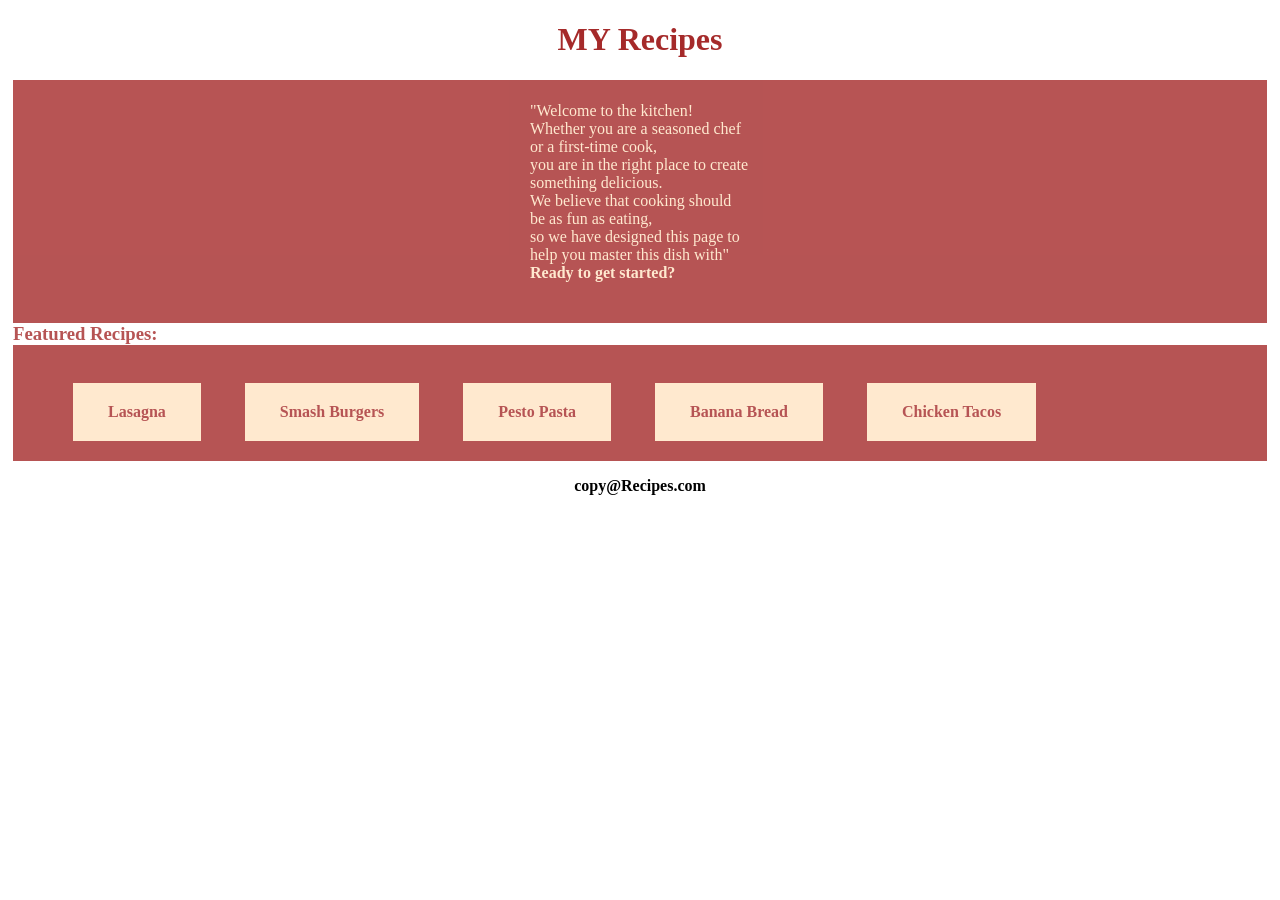
<file: index.html>
<!DOCTYPE html>
<html lang="en">
<head>
    <meta charset="UTF-8">
    <meta name="viewport" content="width=device-width, initial-scale=1.0">
    <title>My recipes</title>
    <link rel="stylesheet" href="style.css">
</head>
<body>
    
    <h1>MY Recipes</h1>
    <div class="main-container">
    <div class="para">
   <p>"Welcome to the kitchen! Whether you are a seasoned chef or a first-time cook,<br> you are in the right place to create something delicious. <br> We believe that cooking should be as fun as eating,<br> so we have designed this page to help you master this dish with" <br> <strong> Ready to get started?</p>
   </div>

    <div class="featured">
        <h3>Featured Recipes:</h3>
    <ul>
  <li><a href="recipes/lasagna.html">Lasagna</a></li>
  <li><a href="recipes/smash-burgers.html">Smash Burgers</a></li>
  <li><a href="recipes/pesto-pasta.html">Pesto Pasta</a></li>
  <li><a href="recipes/banana-bread.html">Banana Bread</a></li>
  <li><a href="recipes/chicken-tacos.html">Chicken Tacos</a></li>
</ul>
</div>

</div>
<footer>copy@Recipes.com</footer>
</body>
</html>
</file>
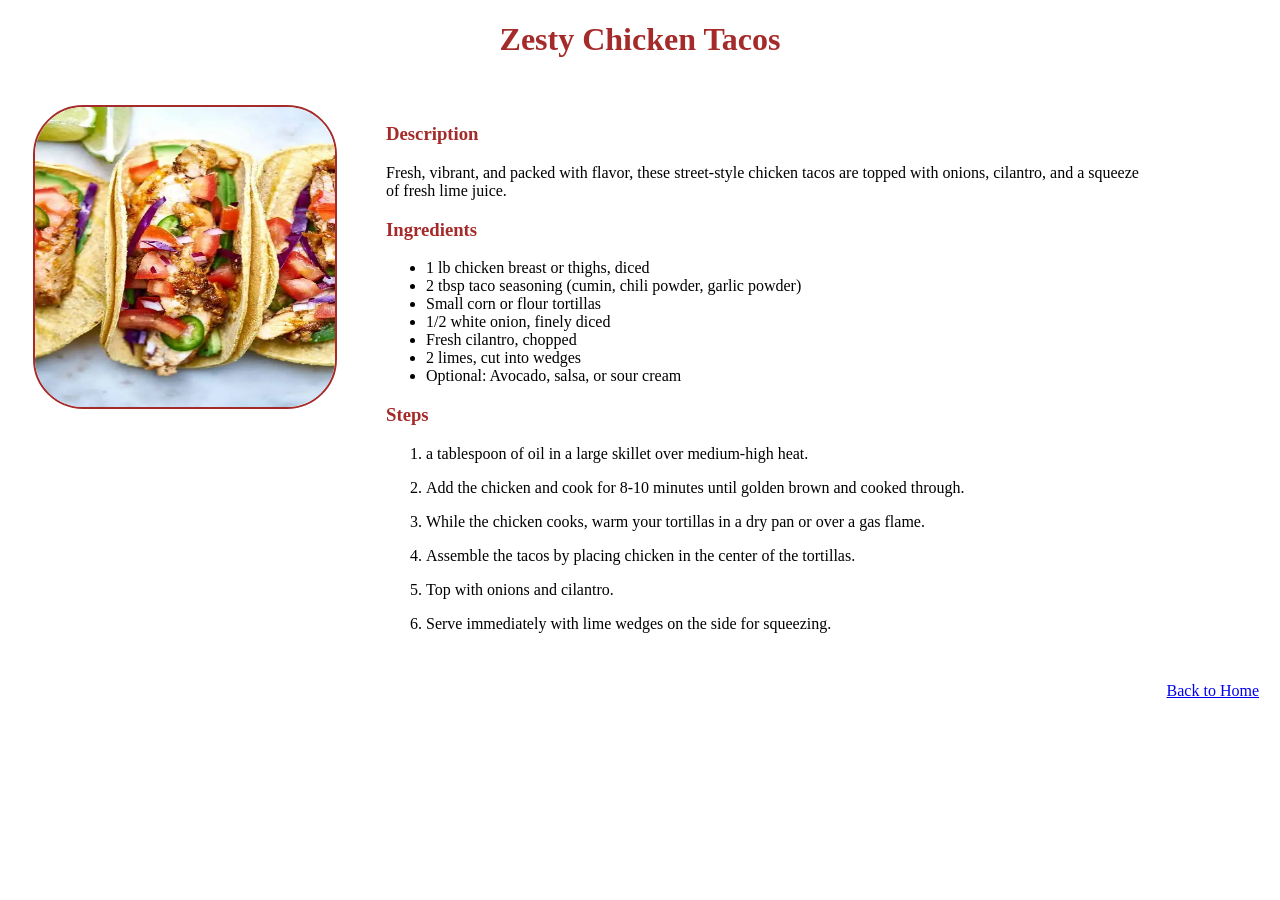
<file: recipes/chicken-tacos.html>
<!DOCTYPE html>
<html lang="en">

<head>
    <meta charset="UTF-8">
    <meta name="viewport" content="width=device-width, initial-scale=1.0">
    <title>Chicken Tacos|My recipes</title>

    <link rel="stylesheet" href="../style.css">

</head>

<body>
    <h1>Zesty Chicken Tacos</h1>
    <div class="images">

        <img src="../images/chicken-takos.webp" alt="Three street-style chicken tacos with cilantro and lime"
            width="300" height="300">
    </div>
    <div class="content">

        <h3>Description</h3>
        <p>Fresh, vibrant, and packed with flavor, these street-style chicken tacos are topped with onions, cilantro,
            and a
            squeeze of fresh lime juice.</p>

        <h3>Ingredients</h3>
        <ul>
            <li>1 lb chicken breast or thighs, diced</li>
            <li>2 tbsp taco seasoning (cumin, chili powder, garlic powder)</li>
            <li>Small corn or flour tortillas</li>
            <li>1/2 white onion, finely diced</li>
            <li>Fresh cilantro, chopped</li>
            <li>2 limes, cut into wedges</li>
            <li>Optional: Avocado, salsa, or sour cream</li>
        </ul>

        <h3>Steps</h3>
        <ol>
            <li>
                <p>a tablespoon of oil in a large skillet over medium-high heat.</p>
            </li>
            <li>
                <p>Add the chicken and cook for 8-10 minutes until golden brown and cooked through.</p>
            </li>
            <li>
                <p>While the chicken cooks, warm your tortillas in a dry pan or over a gas flame.</p>
            </li>
            <li>
                <p>Assemble the tacos by placing chicken in the center of the tortillas.</p>
            </li>
            <li>
                <p>Top with onions and cilantro.</p>
            </li>
            <li>
                <p>Serve immediately with lime wedges on the side for squeezing.</p>
            </li>
        </ol>
    </div>

    
    

    <p class="home"><a href="../index.html">Back to Home</a></p>


</body>

</html>
</file>
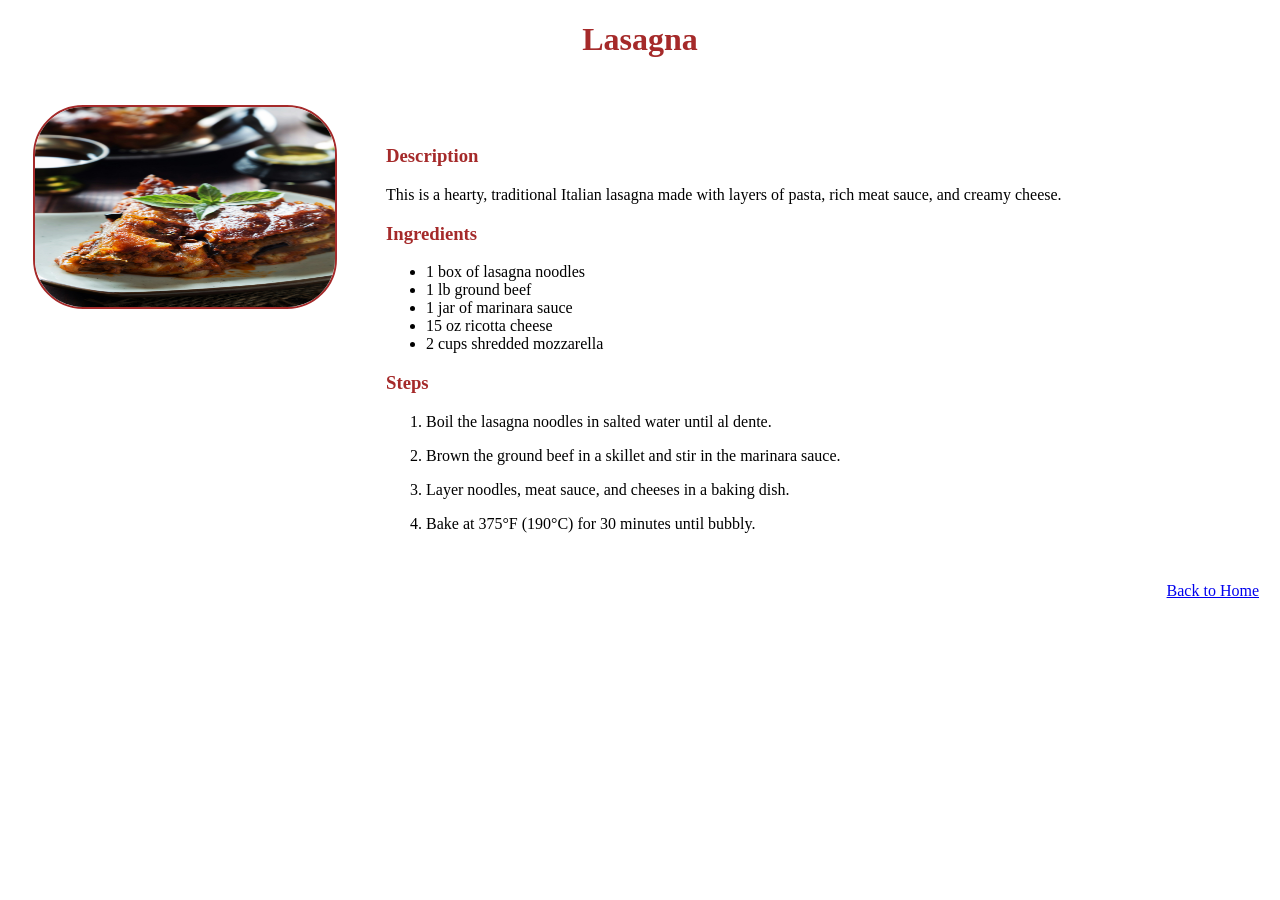
<file: recipes/lasagna.html>
<!DOCTYPE html>
<html lang="en">
<head>
    <meta charset="UTF-8">
    <title> Lasagna | My Recipes</title>
    <link rel="stylesheet" href="../style.css">
</head>
<body>
    <h1> Lasagna</h1>
    <div class="images">
    
    <img src="../images/lasanga.jpg" alt="Freshly baked cheesy lasagna" width="300" height="200">
    </div>
    <div class="content">
 
    <h3>Description</h3>
    <p>This is a hearty, traditional Italian lasagna made with layers of pasta, rich meat sauce, and creamy cheese.</p>

    <h3>Ingredients</h3>
    <ul>
        <li>1 box of lasagna noodles</li>
        <li>1 lb ground beef</li>
        <li>1 jar of marinara sauce</li>
        <li>15 oz ricotta cheese</li>
        <li>2 cups shredded mozzarella</li>
    </ul>

    <h3>Steps</h3>
    <ol>
        <li><p>Boil the lasagna noodles in salted water until al dente.</p></li>
        <li><p>Brown the ground beef in a skillet and stir in the marinara sauce.</p></li>
        <li><p>Layer noodles, meat sauce, and cheeses in a baking dish.</p></li>
        <li><p>Bake at 375°F (190°C) for 30 minutes until bubbly.</p></li>
    </ol>
</div>
    <p class="home"><a href="../index.html">Back to Home</a></p>
</body>
</html>
</file>
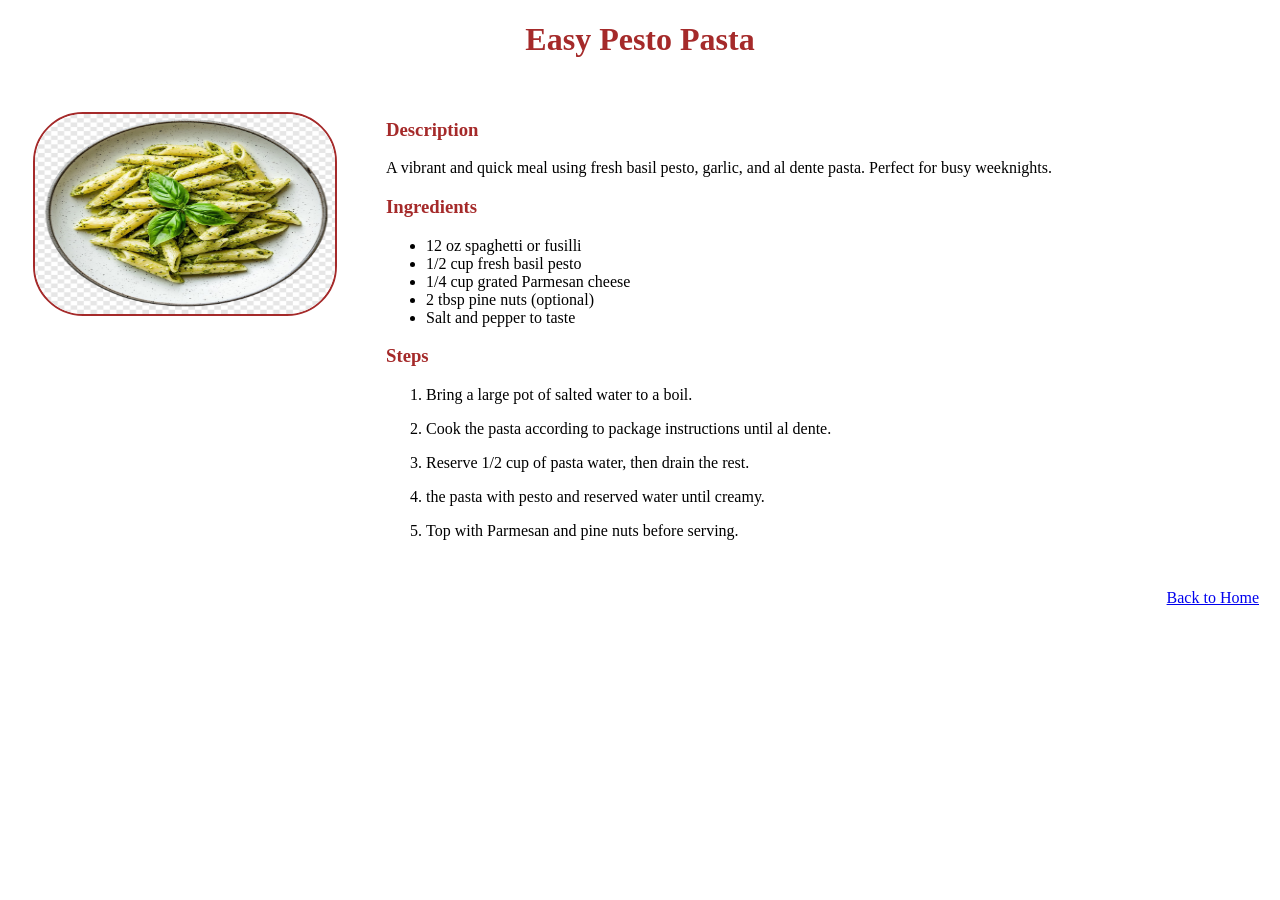
<file: recipes/pesto-pasta.html>
<!DOCTYPE html>
<html lang="en">
<head>
    <meta charset="UTF-8">
    <meta name="viewport" content="width=, initial-scale=1.0">
    <title>Pesto Pasta|My recipes</title>
    <link rel="stylesheet" href="../style.css">
</head>

<body>
    <h1>Easy Pesto Pasta</h1>
    <div class="images">
    
    <img src="../images/pesto-pasta.jpg" alt="Bowl of fresh pesto pasta" width="300" height="200">
</div>
<div class="content">
    <h3>Description</h3>
    <p>A vibrant and quick meal using fresh basil pesto, garlic, and al dente pasta. Perfect for busy weeknights.</p>

    <h3>Ingredients</h3>
    <ul>
        <li>12 oz spaghetti or fusilli</li>
        <li>1/2 cup fresh basil pesto</li>
        <li>1/4 cup grated Parmesan cheese</li>
        <li>2 tbsp pine nuts (optional)</li>
        <li>Salt and pepper to taste</li>
    </ul>

    <h3>Steps</h3>
    <ol>
        <li><p>Bring a large pot of salted water to a boil.</p></li>
        <li><p>Cook the pasta according to package instructions until al dente.</p></li>
        <li><p>Reserve 1/2 cup of pasta water, then drain the rest.</p></li>
        <li><p> the pasta with pesto and reserved water until creamy.</p></li>
        <li><p>Top with Parmesan and pine nuts before serving.</p></li>
    </ol>
</div>
    <p class="home"><a href="../index.html">Back to Home</a></p>
</body>
</html>
</file>
<file: style.css>
/* css for Recipes Page*/
html{

  font-family: 'Times New Roman', Times, serif;
}
h1{
    text-align: center;
    color: brown;
}
h3{
background-color: white;
    color: brown;
}


.images{
    display: inline-block;
    padding: 5px;
    margin: 20px;
    
    
}
img{
    border: 2px solid brown;
    border-radius: 50px;
    margin-bottom: 220px;
}
.content{
    
display: inline-block; 
  width: 60%;
  margin-top: 0;
  padding: 20px;

    
}

.featured li{
    display: inline-block;
    list-style: none;
    background-color:bisque;
    color: brown;
    margin: 20px;
    padding: 20px;

}
.featured li a{
      
    background-color: bisque;
    text-decoration: none;
    color: brown;
    margin: 10px;
    padding: 5px;
}


.para{
    font-size: 16px;
    color: bisque; 
    width: 220px;
    margin: 0 auto;
    padding: 6px;
    


}
.main-container{
    background-color:  brown;
    opacity: 0.8;
    margin: 5px;
}
footer{
    text-align: center;
}
.home{
    text-align: right;
    padding: 3px;
    margin: 10px;
}
</file>
